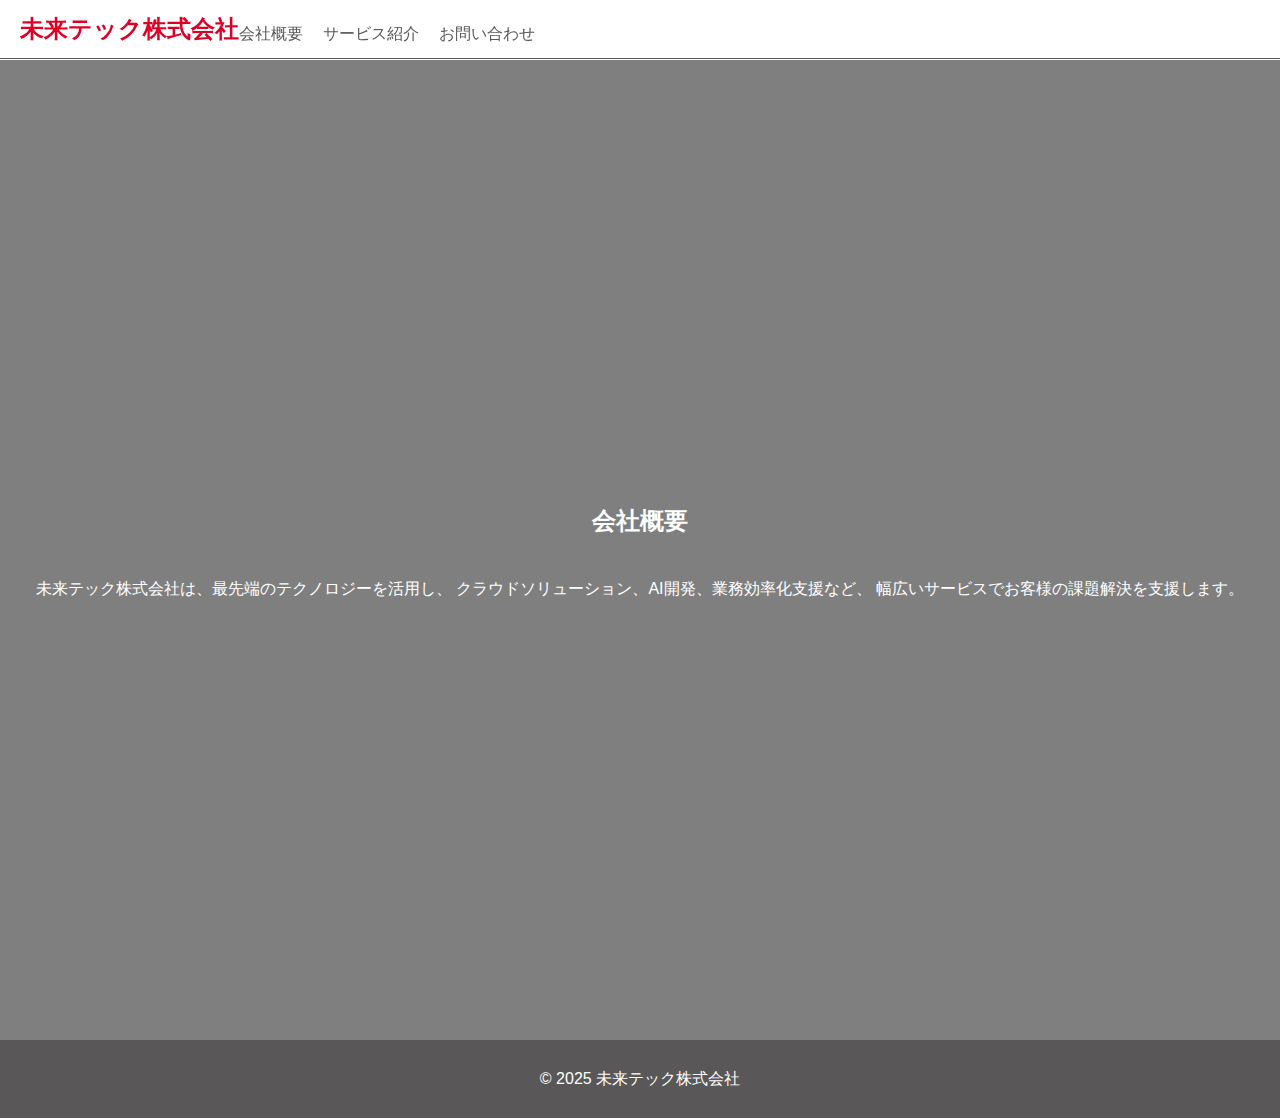
<file: about.html>
<!DOCTYPE html>
<html lang="ja">
<head>
  <meta charset="UTF-8">
  <meta name="viewport" content="width=device-width, initial-scale=1.0">
  <title>会社概要 - 未来テック株式会社</title>
  <link rel="stylesheet" href="style.css">
</head>
<body>
  <header>
    <h1>未来テック株式会社</h1>
    <nav>
      <button class="nav-toggle" id="navToggle" aria-label="メニュー">MENU</button>
      <ul id="navList">
        <li><a href="index.html#about">会社概要</a></li>
        <li><a href="index.html#services">サービス紹介</a></li>
        <li><a href="index.html#contact">お問い合わせ</a></li>
      </ul>
    </nav>
  </header>

  <section class="page-section about-section">
    <h2>会社概要</h2>
    <p>未来テック株式会社は、最先端のテクノロジーを活用し、
クラウドソリューション、AI開発、業務効率化支援など、
幅広いサービスでお客様の課題解決を支援します。</p>
  </section>

  <footer>
    <p>© 2025 未来テック株式会社</p>
  </footer>
  <script src="script.js"></script>
</body>
</html>
</file>
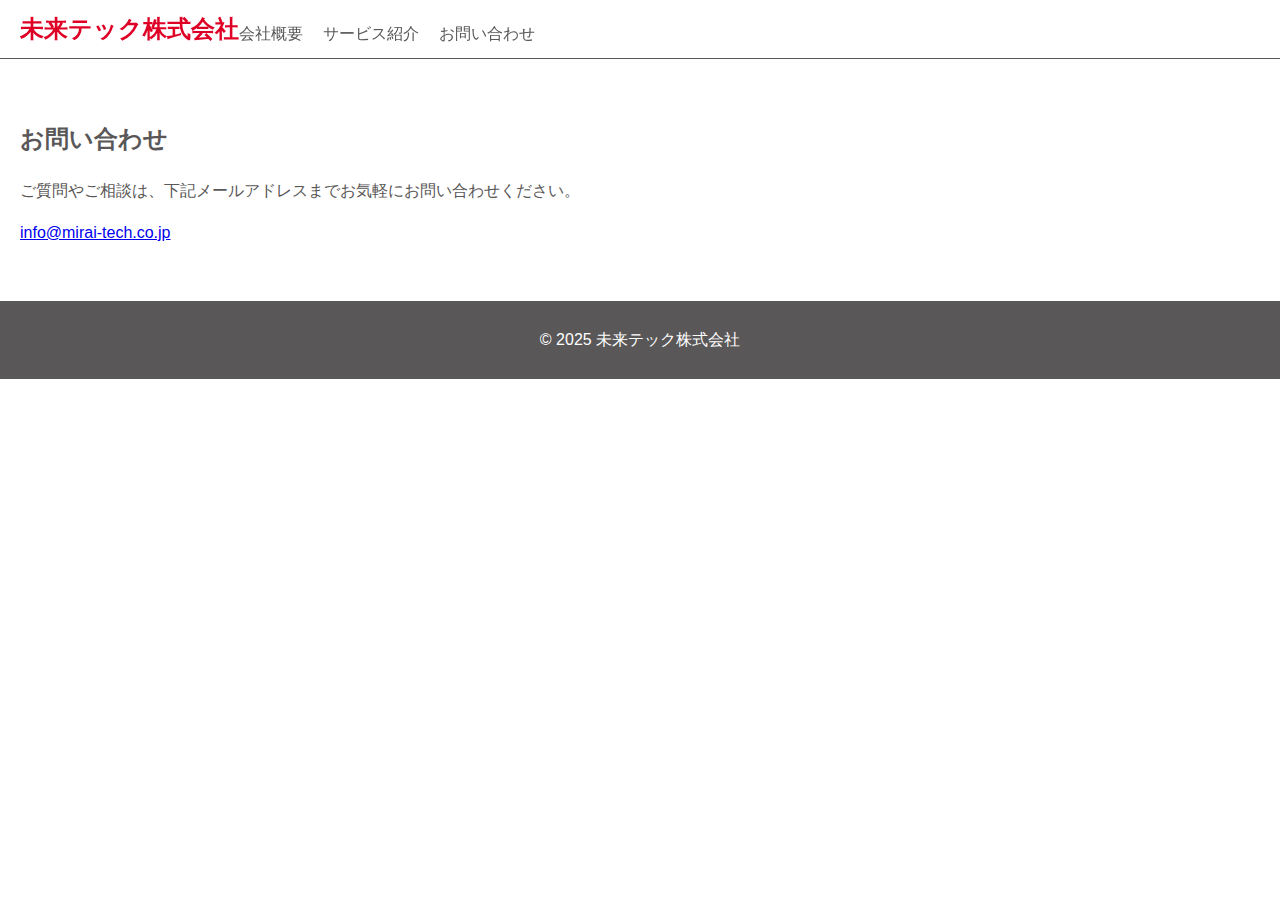
<file: contact.html>
<!DOCTYPE html>
<html lang="ja">
<head>
  <meta charset="UTF-8">
  <meta name="viewport" content="width=device-width, initial-scale=1.0">
  <title>お問い合わせ - 未来テック株式会社</title>
  <link rel="stylesheet" href="style.css">
</head>
<body>
  <header>
    <h1>未来テック株式会社</h1>
    <nav>
      <button class="nav-toggle" id="navToggle" aria-label="メニュー">MENU</button>
      <ul id="navList">
        <li><a href="index.html#about">会社概要</a></li>
        <li><a href="index.html#services">サービス紹介</a></li>
        <li><a href="index.html#contact">お問い合わせ</a></li>
      </ul>
    </nav>
  </header>

  <section class="page-section">
    <h2>お問い合わせ</h2>
    <p>ご質問やご相談は、下記メールアドレスまでお気軽にお問い合わせください。</p>
    <p><a href="mailto:info@mirai-tech.co.jp">info@mirai-tech.co.jp</a></p>
  </section>

  <footer>
    <p>© 2025 未来テック株式会社</p>
  </footer>
  <script src="script.js"></script>
</body>
</html>
</file>
<file: style.css>
body {
  font-family: "Noto Sans JP", sans-serif;
  margin: 0;
  line-height: 1.6;
  color: #595757;
  padding-top: 60px;
}

header {
  background: rgba(255, 255, 255, 0.9);
  color: #595757;
  padding: 10px 20px;
  position: fixed;
  top: 0;
  left: 0;
  width: 100%;
  display: flex;
  align-items: center;
  border-bottom: 1px solid #595757;
  z-index: 1000;
}

header.scrolled {
  background: #fff;
}

header h1 {
  margin: 0;
  font-size: 1.5em;
  font-family: Poppins, sans-serif;
  color: #df0025;
}

nav {
  position: relative;
}

.nav-toggle {
  background: none;
  border: 1px solid #595757;
  color: #595757;
  padding: 5px 10px;
  cursor: pointer;
}

#navList {
  list-style: none;
  padding: 0;
  margin: 10px 0 0;
  display: flex;
}

nav li {
  margin-right: 20px;
  font-family: Poppins, sans-serif;
}

nav a {
  color: #595757;
  text-decoration: none;
  font-weight: 500;
}


section {
  padding: 40px 20px;
}

.hero {
  position: relative;
  height: 100vh;
  color: #fff;
  text-align: center;
  overflow: hidden;
}

.hero video {
  position: absolute;
  top: 0;
  left: 0;
  width: 100%;
  height: 100%;
  object-fit: cover;
}

.hero::before {
  content: "";
  position: absolute;
  top: 0;
  left: 0;
  right: 0;
  bottom: 0;
  background: rgba(0, 0, 0, 0.4);
}

.hero-content {
  position: relative;
  z-index: 1;
  height: 100%;
  display: flex;
  flex-direction: column;
  align-items: center;
  justify-content: center;
}

.about-section {
  position: relative;
  color: #fff;
  text-align: center;
  background-image: url("https://user0514.cdnw.net/shared/img/thumb/textHFKE0400_TP_V.jpg");
  background-size: cover;
  background-position: center;
  height: 100vh;
  display: flex;
  flex-direction: column;
  align-items: center;
  justify-content: center;
}

.about-section::before {
  content: "";
  position: absolute;
  top: 0;
  left: 0;
  right: 0;
  bottom: 0;
  background: rgba(0, 0, 0, 0.5);
}

.about-section > * {
  position: relative;
  z-index: 1;
}

.section-link {
  text-decoration: none;
  color: inherit;
  display: block;
}

/* buttons */
.btn {
  display: inline-block;
  padding: 10px 20px;
  background-color: #df0025;
  color: #fff;
  border-radius: 4px;
  text-decoration: none;
  transition: background-color 0.3s, transform 0.3s;
}
.btn:hover {
  background-color: #ba0020;
  transform: translateY(-3px);
}

nav a,
.nav-toggle {
  transition: color 0.3s, transform 0.3s;
}
nav a:hover,
.nav-toggle:hover {
  transform: translateY(-3px);
  color: #df0025;
}

#services {
  background-image: url("https://i.giphy.com/sxwk9hGlsULcYm6hDX.webp");
  background-size: cover;
  background-position: center;
  text-align: center;
  color: #fff;
}

.service-icons {
  margin: 20px 0;
  font-size: 2.5em;
}
.service-icons i {
  margin: 0 10px;
}

#contact {
  background: linear-gradient(to right, #f9f9ff, #e3f2fd);
  text-align: center;
}


footer {
  background-color: #595757;
  color: #fff;
  text-align: center;
  padding: 10px 20px;
}

@media (max-width: 600px) {
  #navList {
    display: none;
    flex-direction: column;
    position: absolute;
    right: 20px;
    top: 50px;
    background-color: rgba(255, 255, 255, 0.9);
    width: 150px;
  }
  #navList.open {
    display: block;
  }
  nav li {
    margin: 5px 10px;
  }
}

@media (min-width: 601px) {
  .nav-toggle {
    display: none;
  }
  #navList {
    display: flex;
    position: static;
  }
}
</file>
